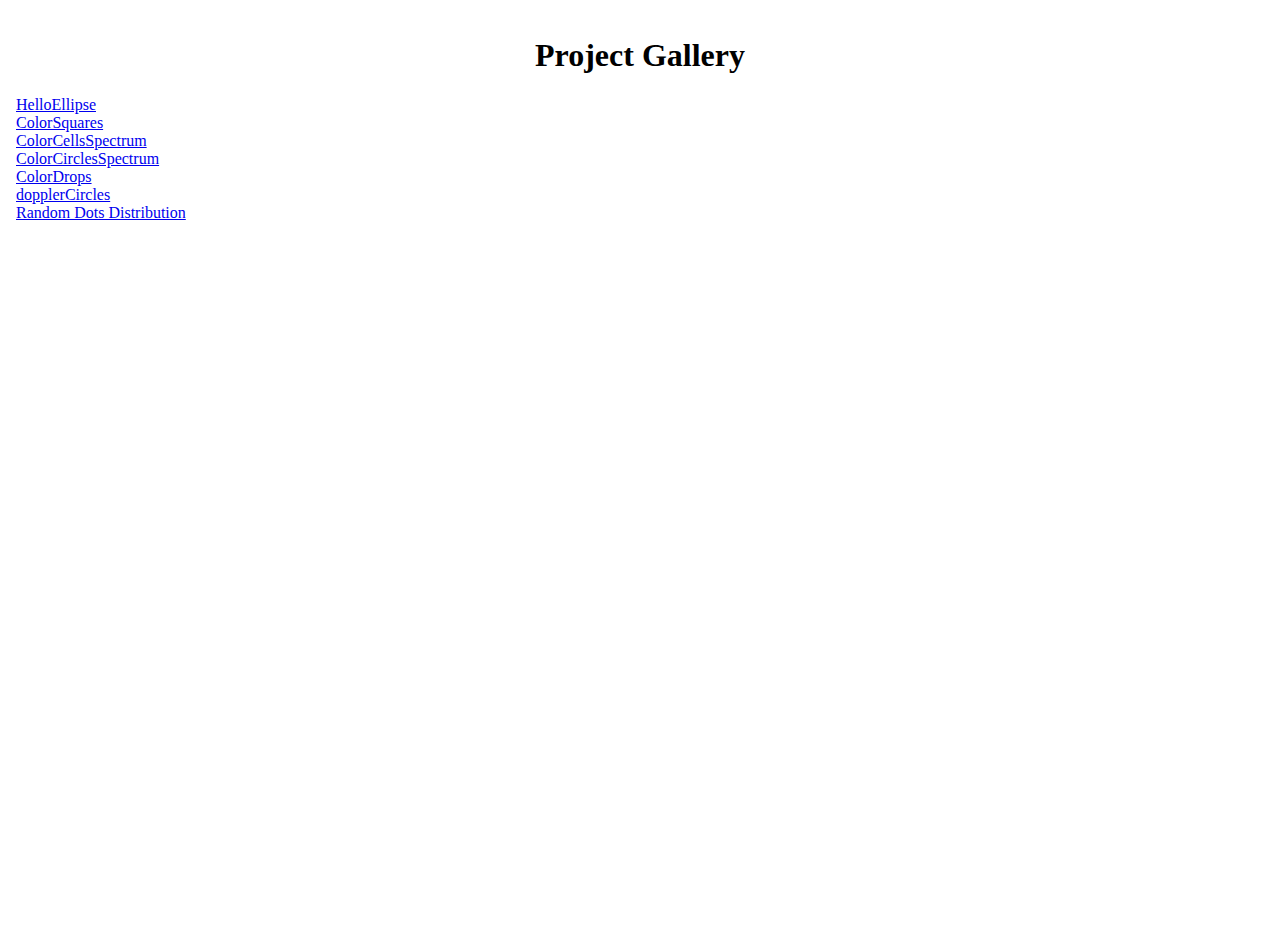
<file: index.html>
<!DOCTYPE html>
<html lang="en">
<head>
  <meta charset="UTF-8">
  <meta http-equiv="X-UA-Compatible" content="IE=edge">
  <meta name="viewport" content="width=device-width, initial-scale=1.0">
  
  <link rel="stylesheet" href="index.css">
  <script src="index.js" defer></script>

  <title>List of P5.js Projects</title>
  </head>

<body class="body">
  <h1>Project Gallery</h1>
  
  <!-- Project Grid -->
  <div class="project-grid">
  </div>
</body>
</html>
</file>
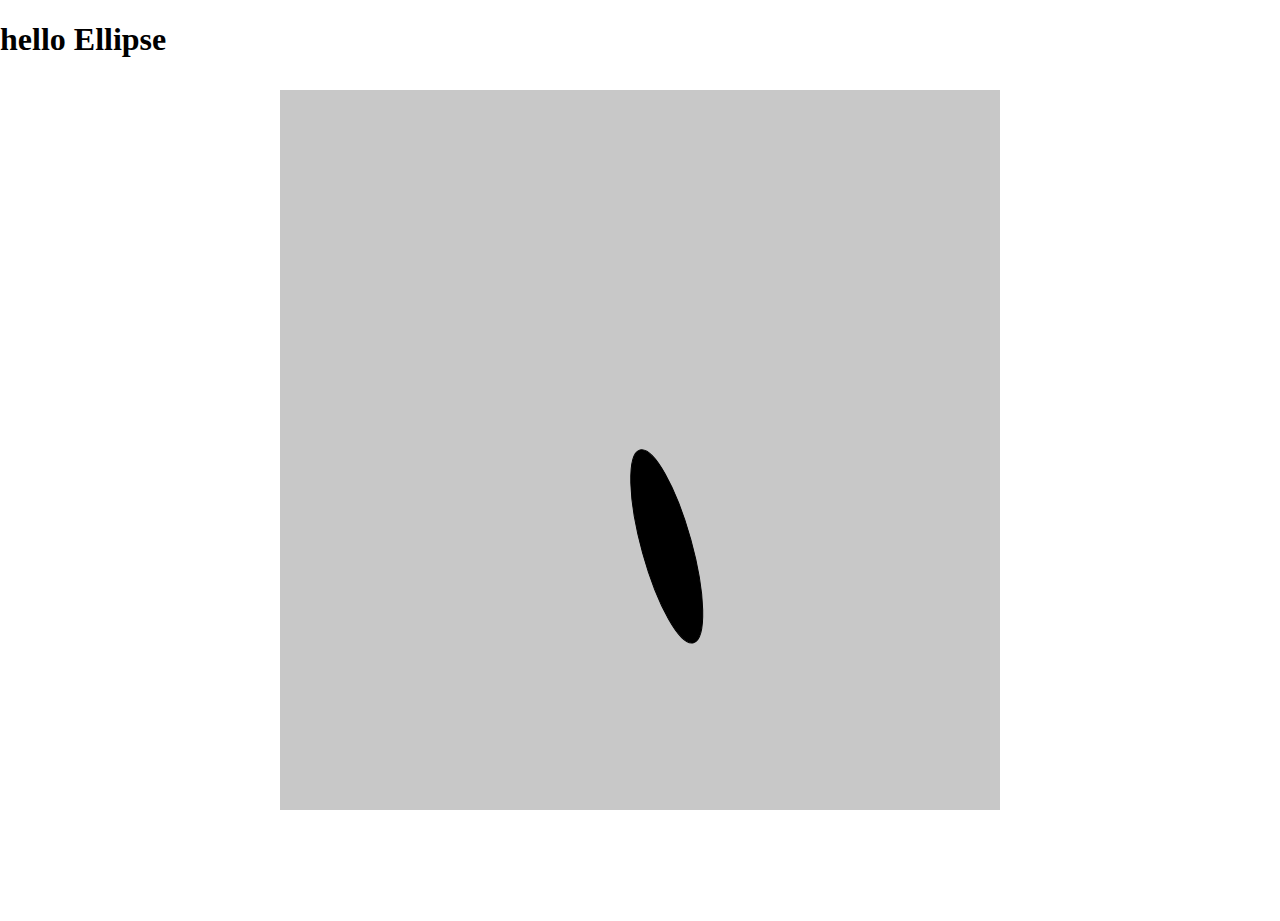
<file: 0001_HelloEllipse/index.html>
<!DOCTYPE html>
<html lang="en">
  <head>
    <meta charset="utf-8" />
    <meta name="viewport" content="width=device-width, initial-scale=1.0">

    <title>Sketch</title>

    <link rel="stylesheet" type="text/css" href="../index.css">
    <link rel="stylesheet" type="text/css" href="style.css">

    <script src="../libraries/p5.min.js"></script>
    <script src="../libraries/p5.sound.min.js"></script>
  </head>

  <body>
    <h1>hello Ellipse</h1>
    <script src="sketch.js"></script>
  </body>
</html>
</file>
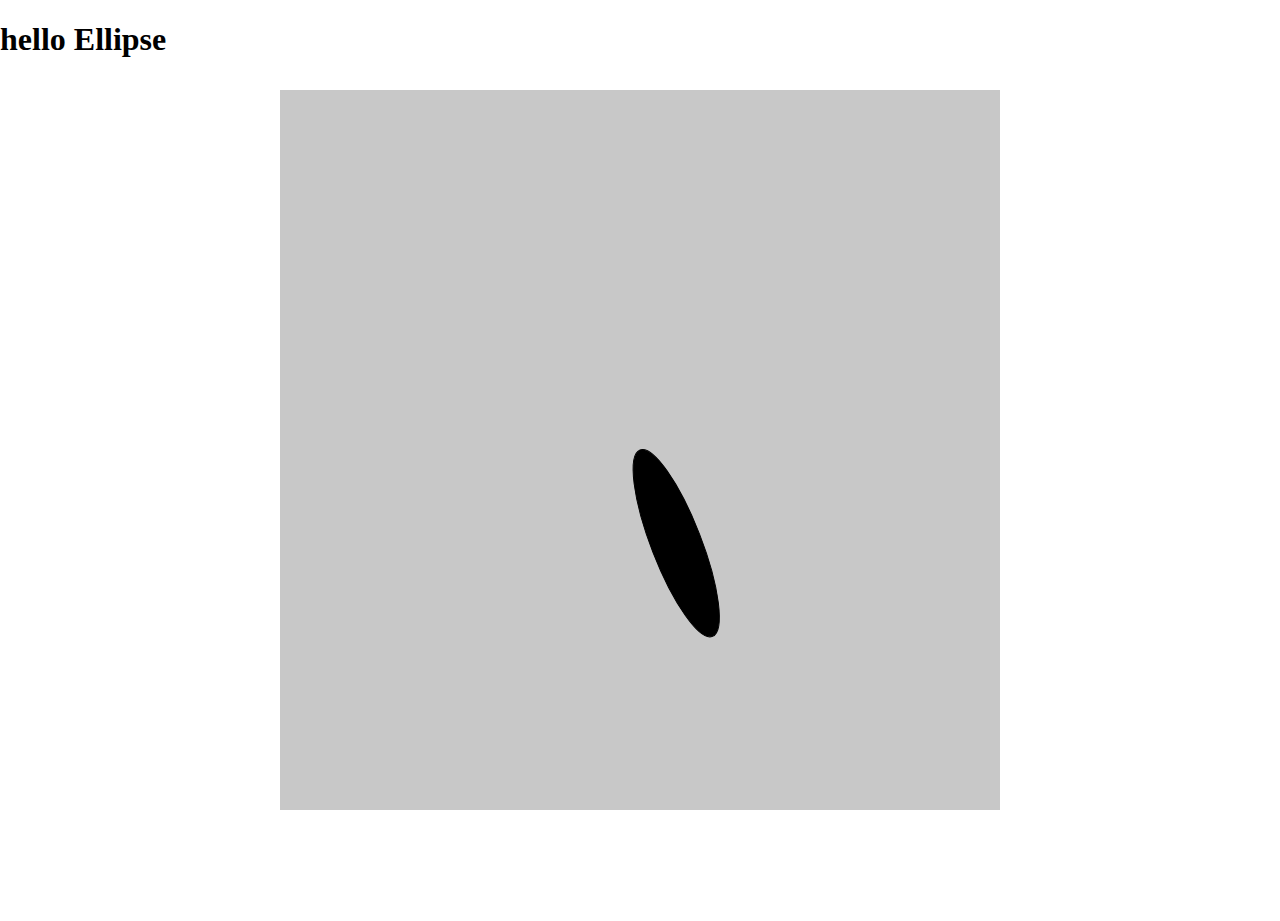
<file: projects/0001_HelloEllipse/index.html>
<!DOCTYPE html>
<html lang="en">
  <head>
    <meta charset="utf-8" />
    <meta name="viewport" content="width=device-width, initial-scale=1.0">

    <title>Sketch</title>

    <link rel="stylesheet" type="text/css" href="../../index.css">
    <link rel="stylesheet" type="text/css" href="style.css">

    <script src="../../libraries/p5.min.js"></script>
    <script src="../../libraries/p5.sound.min.js"></script>
  </head>

  <body>
    <h1>hello Ellipse</h1>
    <script src="sketch.js"></script>
  </body>
</html>
</file>
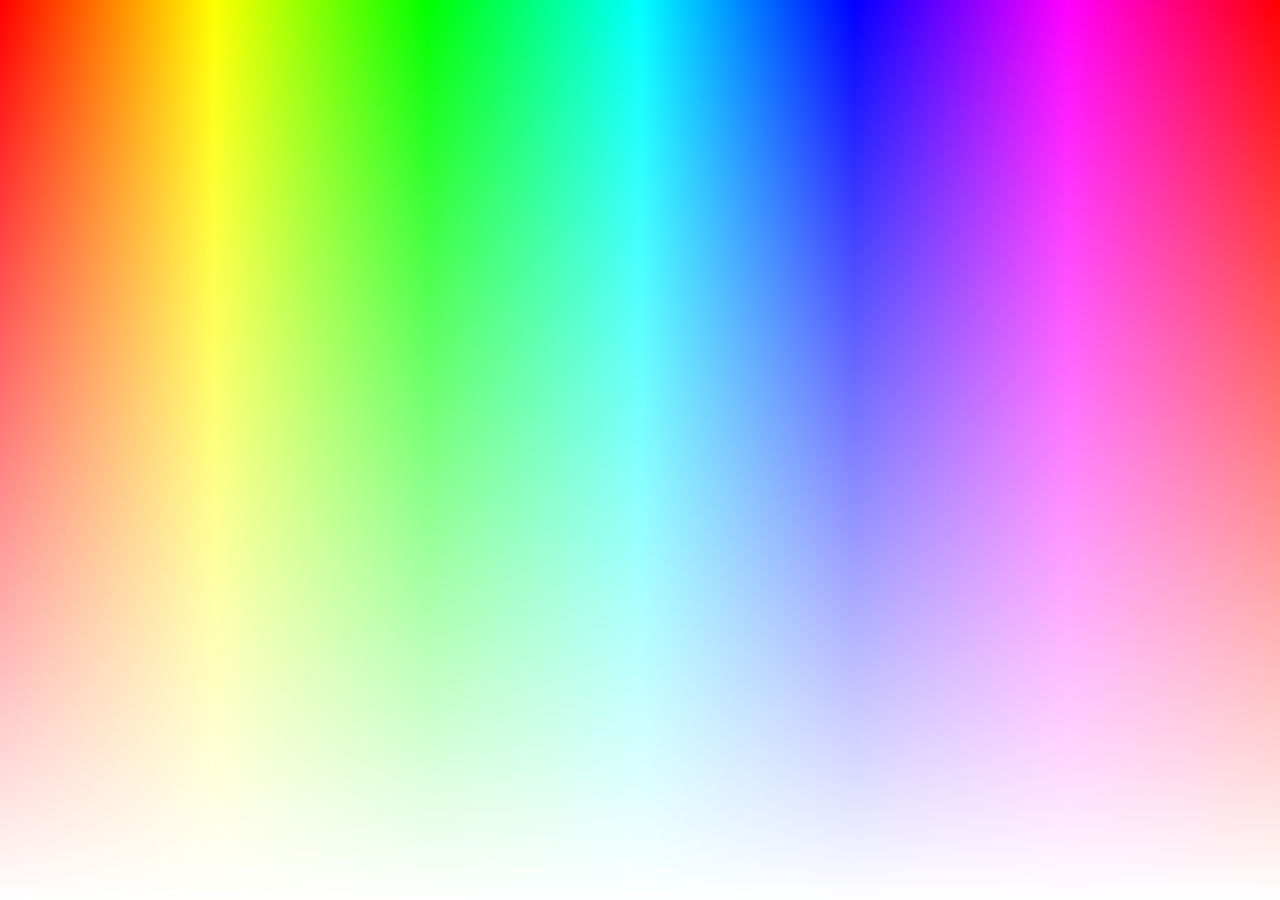
<file: projects/ColorCellsSpectrum/index.html>
<!DOCTYPE html>
<html lang="en">
  <head>
    <meta charset="utf-8" />
    <meta name="viewport" content="width=device-width, initial-scale=1.0">

    <title>Color Cells Spectrum</title>

    <link rel="stylesheet" type="text/css" href="style.css">

    <script src="libraries/p5.min.js"></script>
    <script src="libraries/p5.sound.min.js"></script>
    <script src="sketch.js"></script>
  </head>

  <body>
  </body>
</html>
</file>
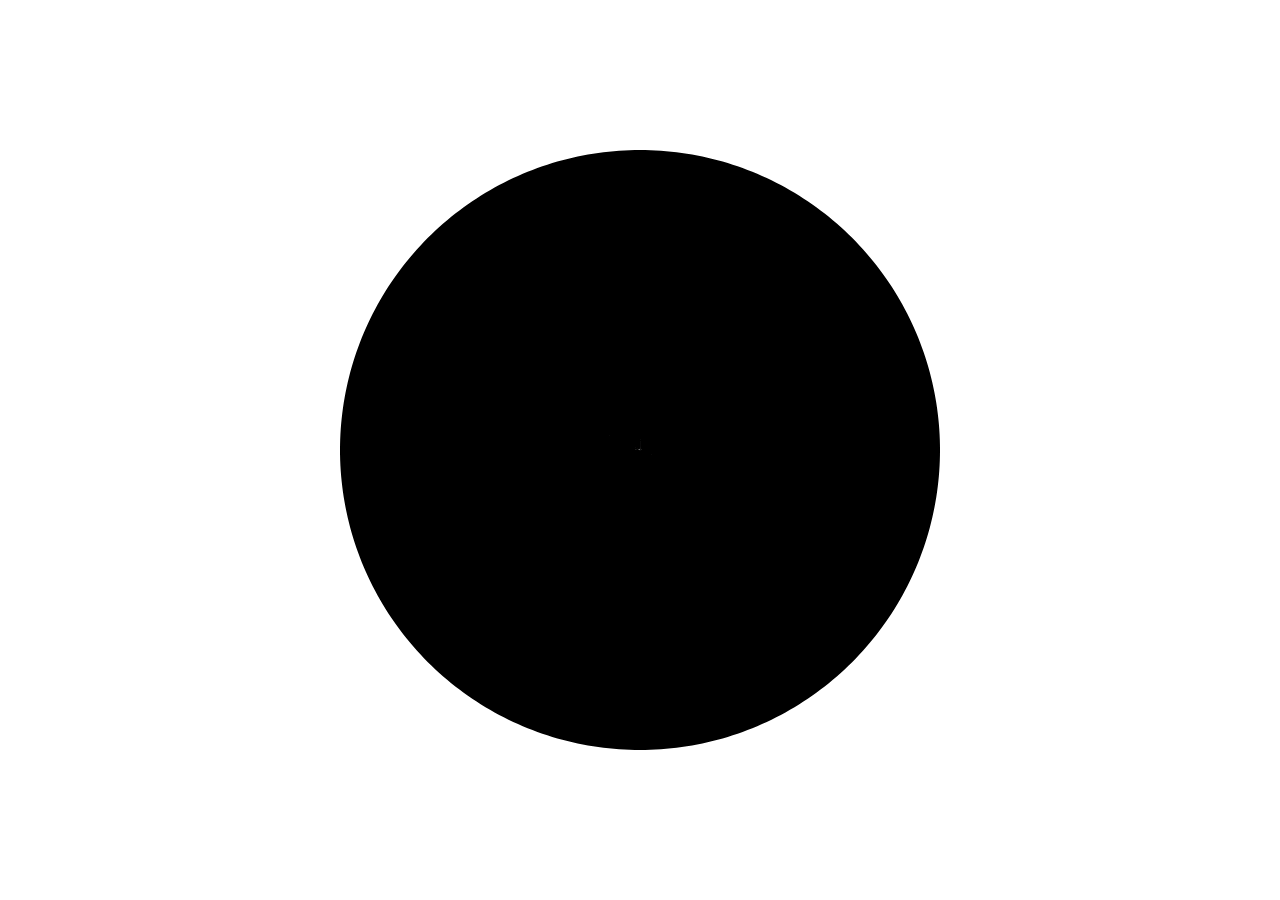
<file: projects/ColorCircleSpectrum/index.html>
<!DOCTYPE html>
<html lang="en">
  <head>
    <meta charset="utf-8" />
    <meta name="viewport" content="width=device-width, initial-scale=1.0">
    <title>Color Circle Spectrum</title>
    <link rel="stylesheet" type="text/css" href="../../index.css">
    <script src="../../libraries/p5.min.js"></script>
    <script src="../../libraries/p5.sound.min.js"></script>
    <script src="sketch.js"></script>
  </head>
  <body>
  </body>
</html>
</file>
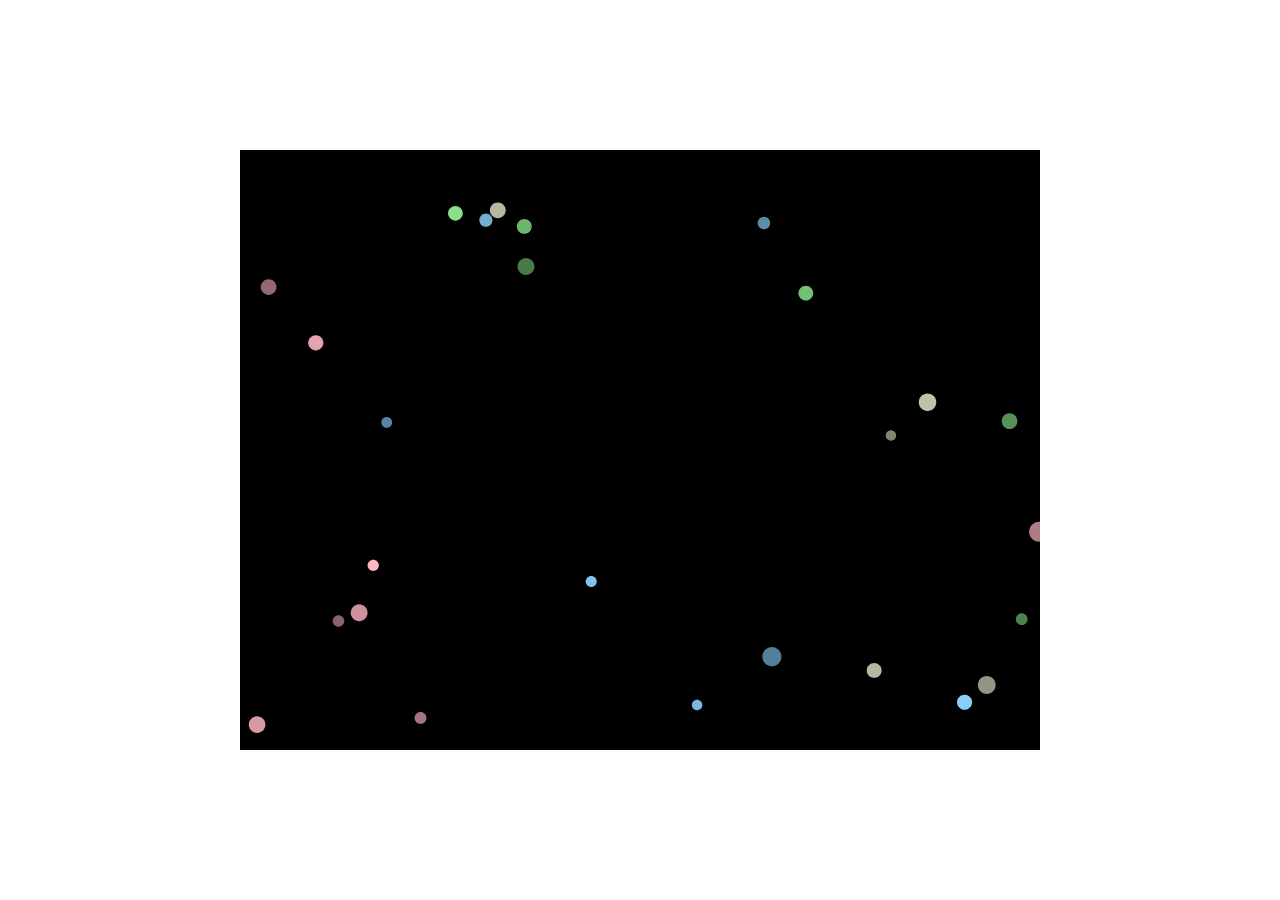
<file: projects/colorDrops/index.html>
<!DOCTYPE html>
<html lang="en">
  <head>
    <meta charset="utf-8" />
    <meta name="viewport" content="width=device-width, initial-scale=1.0">

    <title>Sketch</title>

    <link rel="stylesheet" type="text/css" href="style.css">

    <script src="libraries/p5.min.js"></script>
    <script src="libraries/p5.sound.min.js"></script>
  </head>

  <body>
    <script src="sketch.js"></script>
  </body>
</html>
</file>
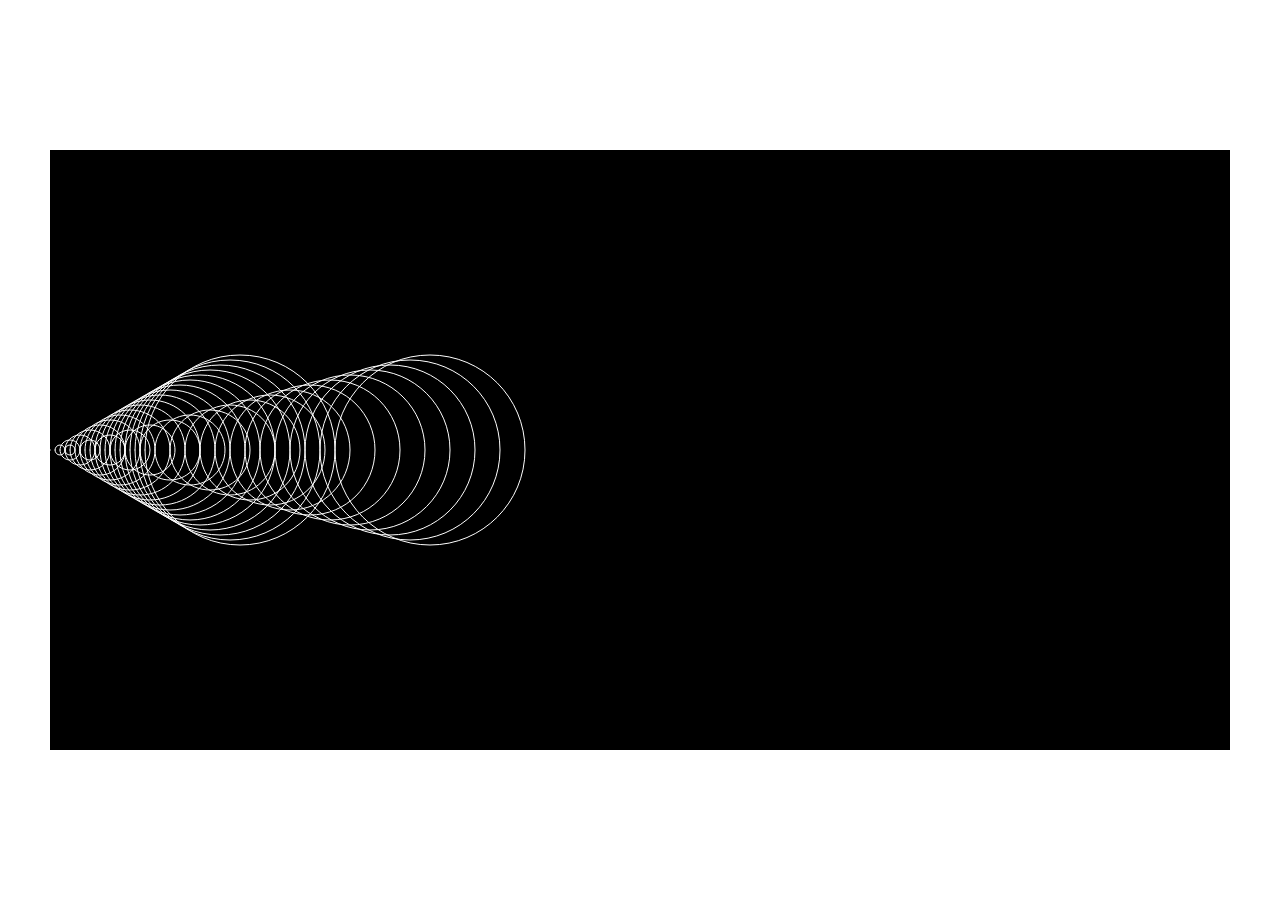
<file: projects/doppler/index.html>
<!DOCTYPE html>
<html lang="en">
  <head>
    <meta charset="utf-8" />
    <meta name="viewport" content="width=device-width, initial-scale=1.0">

    <title>Sketch</title>

    <link rel="stylesheet" type="text/css" href="../../index.css">

    <script src="../../libraries/p5.min.js"></script>
    <script src="../../libraries/p5.sound.min.js"></script>
  </head>

  <body>
    <script src="sketch.js"></script>
  </body>
</html>
</file>
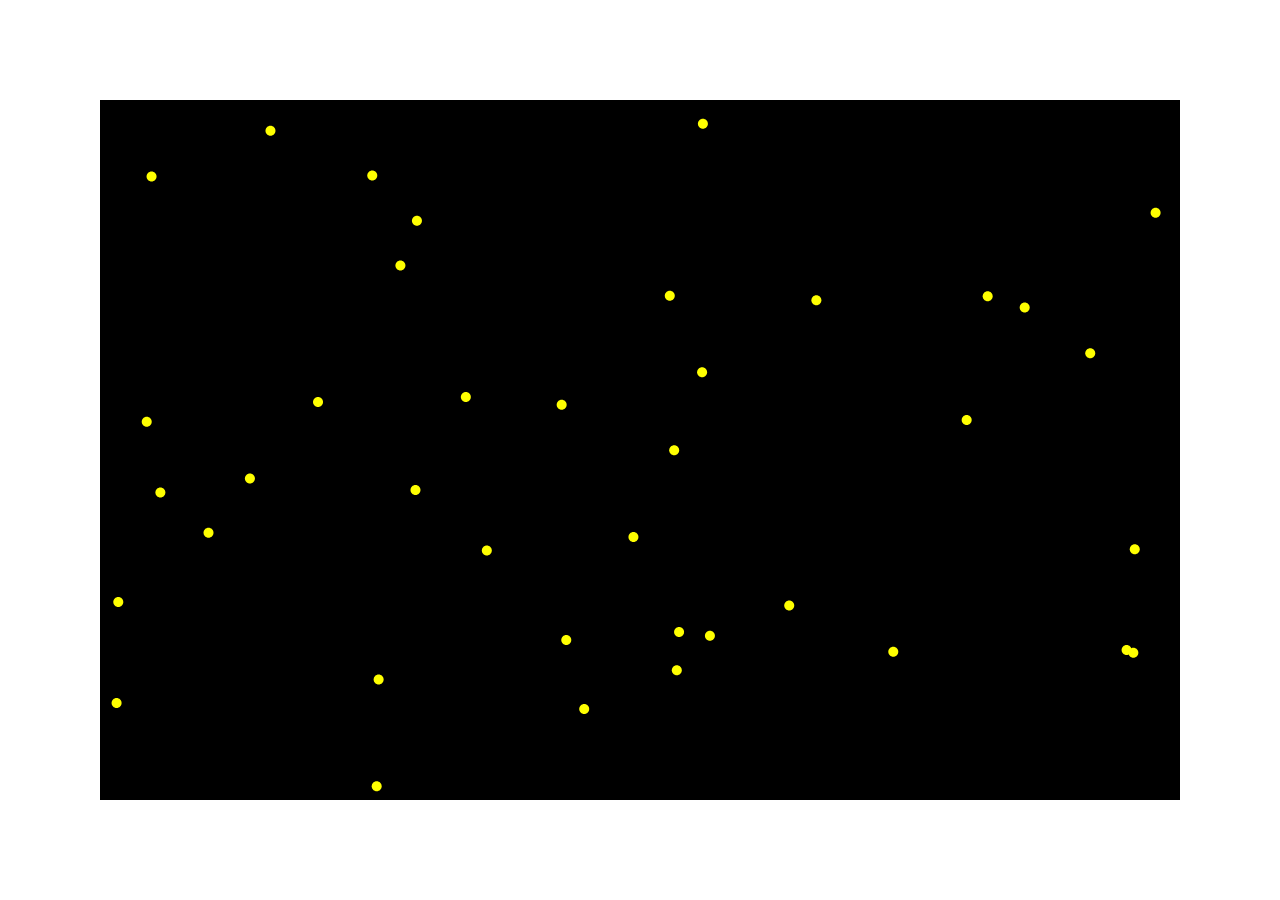
<file: projects/randomSampleUniformDist/index.html>
<!DOCTYPE html>
<html lang="en">
  <head>
    <meta charset="utf-8" />
    <meta name="viewport" content="width=device-width, initial-scale=1.0">

    <title>Random Dots Distribution</title>

    <link rel="stylesheet" type="text/css" href="../../index.css">

    <script src="../../libraries/p5.min.js"></script>
    <script src="../../libraries/p5.sound.min.js"></script>
  </head>

  <body>
    <script src="sketch.js"></script>
  </body>
</html>
</file>
<file: index.css>
html, body {
    margin: 0;
    padding: 0;
    height: 100%;
}
canvas {
    display: block;
}

/* body {
    display: flex;
    justify-content: center;
    align-items: center;
} */

.body {
    padding: 1rem;
}
.body h1 {
    text-align: center;
}
</file>
<file: 0001_HelloEllipse/style.css>
html, body {
  margin: 0;
  padding: 0;
}

canvas {
  display: block;
}
</file>
<file: projects/0001_HelloEllipse/style.css>
html, body {
  margin: 0;
  padding: 0;
}

canvas {
  display: block;
}
</file>
<file: projects/ColorCellsSpectrum/style.css>
html, body {
    margin: 0;
    padding: 0;
    height: 100%;
}
canvas {
    display: block;
}
</file>
<file: projects/colorDrops/style.css>
html, body {
  margin: 0;
  padding: 0;
}

canvas {
  display: block;
}
</file>
